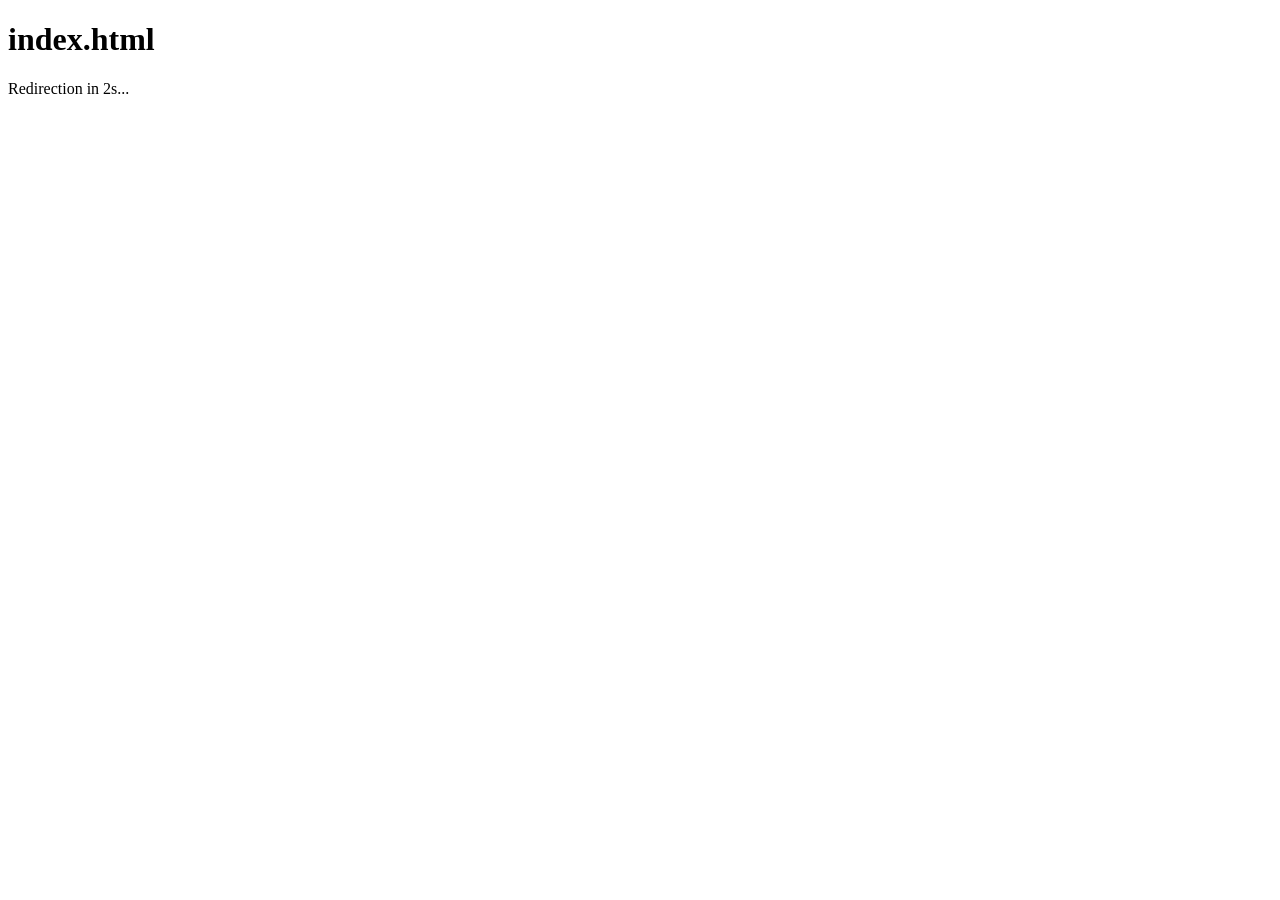
<file: html/index.html>
<!doctype html>
<html lang="en">
<head>
<meta charset="utf-8">
<title>index.html</title>
</head>
<body>
<h1>index.html</h1>
<p>Redirection in 2s...</p>
<script>
setTimeout(function () {
   window.location.href = "./page.html";
}, 2000);
</script>
</body>
</html>
</file>
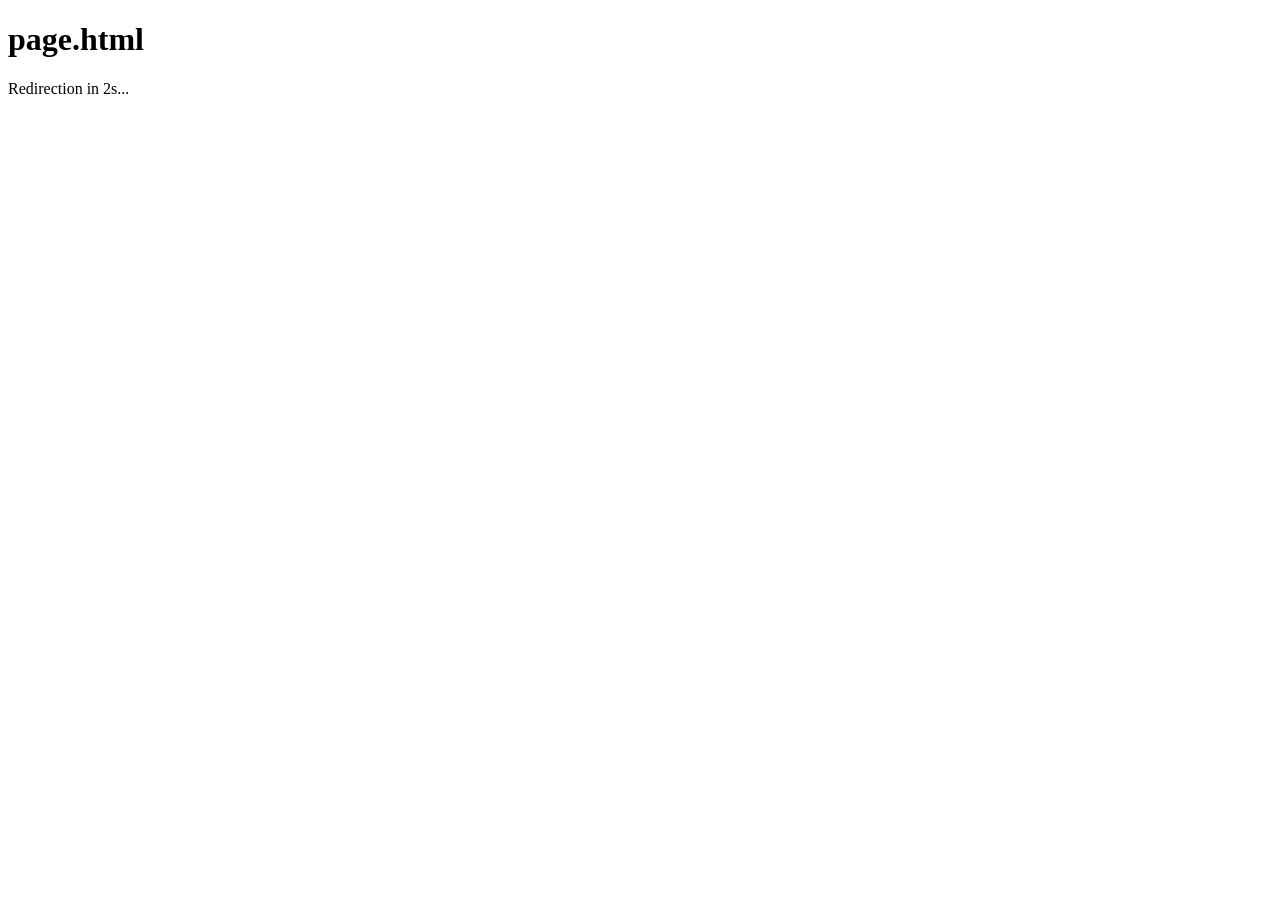
<file: html/page.html>
<!doctype html>
<html lang="en">
<head>
<meta charset="utf-8">
<title>page.html</title>
</head>
<body>
<h1>page.html</h1>
<p>Redirection in 2s...</p>
<script>
setTimeout(function () {
   window.location.href = "./index.html";
}, 2000);
</script>
</body>
</html>
</file>
